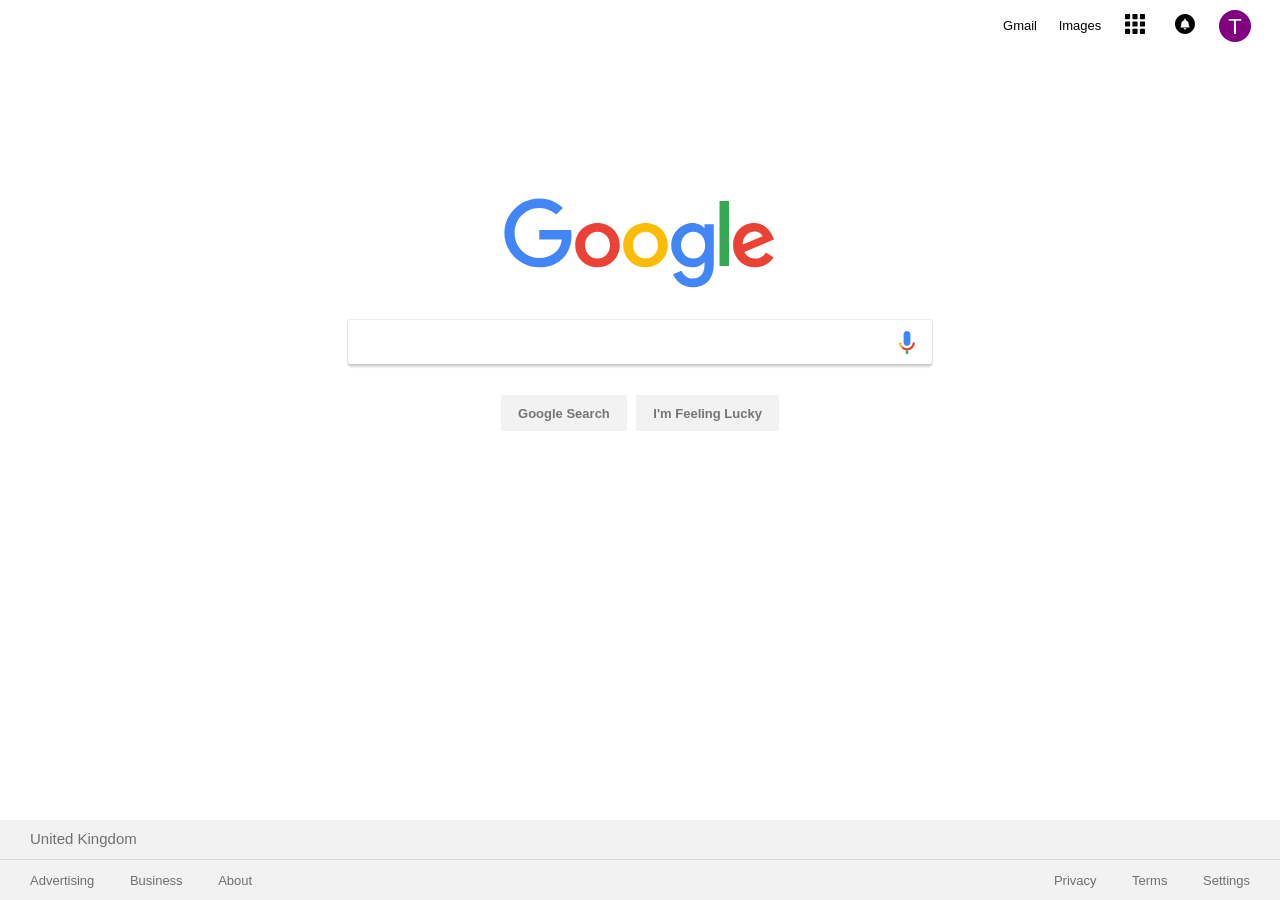
<file: index.html>
<!DOCTYPE html>
<html lang="en">
<head>
    <meta charset="UTF-8">
    <meta name="viewport" content="width=device-width, initial-scale=1.0">
    <meta http-equiv="X-UA-Compatible" content="ie=edge">
    <title>Google</title>
    <link rel="shortcut icon" type="image/ico" href="favicon.ico"/>
    <link rel="stylesheet" href="styles/reset.css">
    <link rel="stylesheet" href="styles/main.css">
</head>
<body>
    <div class="container">
        <div class="first">
            <ul>
                <li><a href="https://mail.google.com">Gmail</a></li>
                <li><a href="https://images.google.com">Images</a></li>
                <li><a href="#"><img src="images/nine-squares.svg" alt="google apps icon nine squares"></a></li>
                <li><a href="#"><img src="images/notification.svg" alt="notification bell"></a></li>
                <li><a href="#"><span>T</span></a></li>
            </ul>
        </div>

        <div class="main">
            <img class="logo" src="images/google.svg" alt="Google logo">
            <form action="https://www.google.com/search" method="get">
                <div class="form">
                    <input type="text" name="q" required="required" autocomplete="on">
                </div>
                <div class="buttons">
                    <input id="value1" type="submit" value="Google Search">
                    <input id="value1" type="submit" value="I'm Feeling Lucky">
                </div>
            </form>
        </div>

        <div class="third">
            <div class="top">
                <span>United Kingdom</span>
            </div>
            <div class="bottom">
                <span>
                    <a href="#">Advertising</a>
                    <a href="#">Business</a>
                    <a href="#">About</a>
                </span>
                <span>
                    <a href="#">Privacy</a>
                    <a href="#">Terms</a>
                    <a href="#">Settings</a>
                </span>
            </div>
        </div>
    </div>
</body>
</html>
</file>
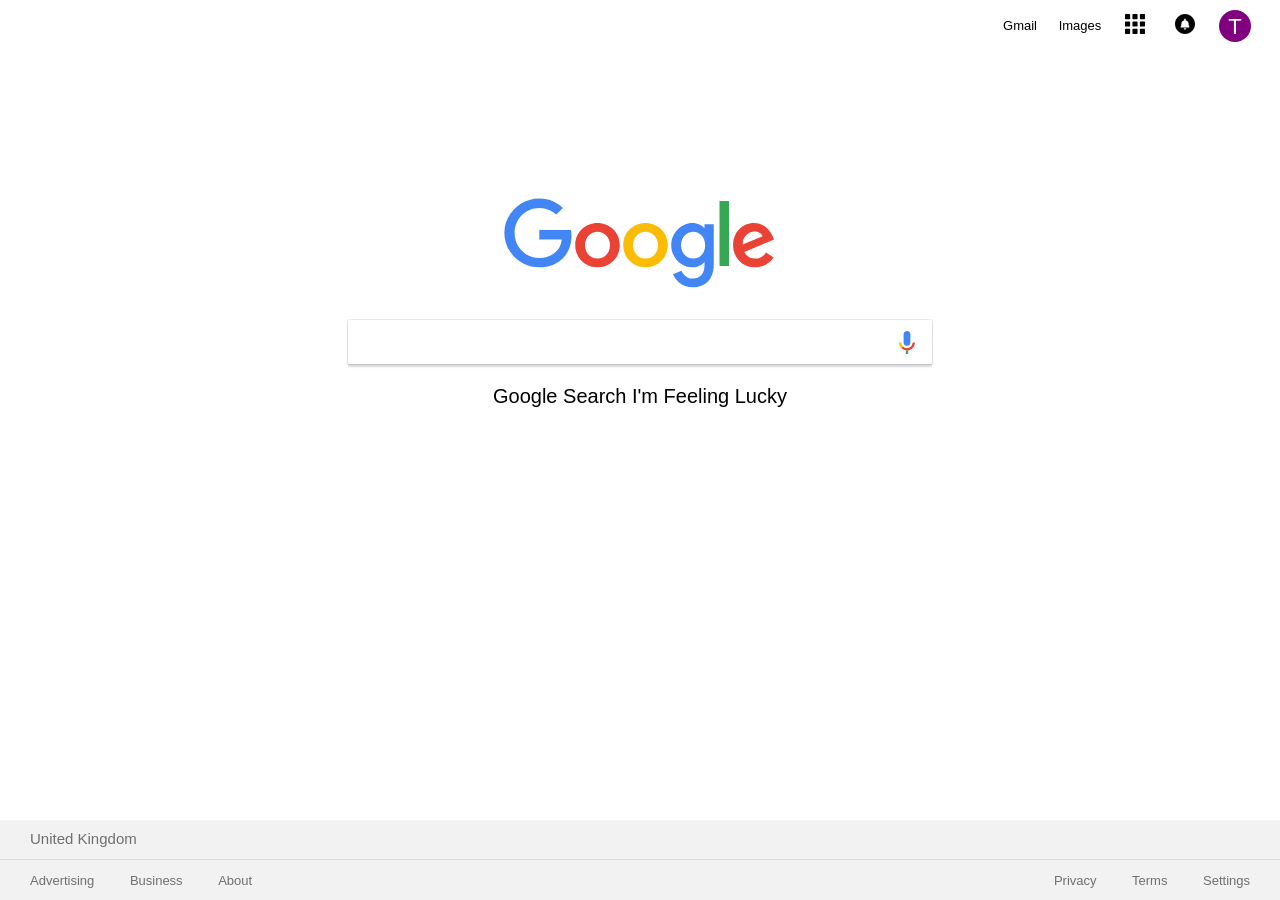
<file: google.html>
<!DOCTYPE html>
<html lang="en">
<head>
    <meta charset="UTF-8">
    <meta name="viewport" content="width=device-width, initial-scale=1.0">
    <meta http-equiv="X-UA-Compatible" content="ie=edge">
    <title>Google</title>
    <link rel="shortcut icon" type="image/ico" href="favicon.ico"/>
    <link rel="stylesheet" href="styles/reset.css">
    <link rel="stylesheet" href="styles/main.css">
</head>
<body>
    <div class="container">
        <div class="first">
            <ul>
                <li><a href="https://mail.google.com">Gmail</a></li>
                <li><a href="https://images.google.com">Images</a></li>
                <li><a href="#"><img src="images/nine-squares.svg" alt="google apps icon nine squares"></a></li>
                <li><a href="#"><img src="images/notification.svg" alt="notification bell"></a></li>
                <li><a href="#"><span>T</span></a></li>
            </ul>
        </div>

        <div class="main">
            <img class="logo" src="images/google.svg" alt="Google logo">
            <div class="form">
                <input type="text">
            </div>
            <div class="buttons">
                <a class="input" href="https://www.google.com/">Google Search</a>
                <a class="input" href="https://www.google.com/">I'm Feeling Lucky</a>
            </div>
        </div>

        <div class="third">
            <div class="top">
                <span>United Kingdom</span>
            </div>
            <div class="bottom">
                <span>
                    <a href="#">Advertising</a>
                    <a href="#">Business</a>
                    <a href="#">About</a>
                </span>
                <span>
                    <a href="#">Privacy</a>
                    <a href="#">Terms</a>
                    <a href="#">Settings</a>
                </span>
            </div>
        </div>
    </div>
</body>
</html>
</file>
<file: styles/main.css>
body
{
    box-sizing: border-box;
}
body *
{
    box-sizing: border-box;
}
a:hover
{
    text-decoration: underline;
}
.container
{
    display: grid;
    grid-template-rows: 68px 1fr 80px;
    grid-template-columns: 1fr;
    height: 100vh;
    /* background-color: pink; */
}
.first
{
    padding: 10px 20px 0 20px;
}
.first ul
{
    display: grid;
    align-items: center;
    grid-template-columns: 60px 60px 50px 50px 50px;
    justify-content: flex-end;
}
.first ul li
{
    display: inline;
    font-size: 13px;
    text-align: center;
}
.first ul li img
{
    width: 20px;
    height: 20px;
}
.first ul li img
{
    color: #999;
}
.first ul li a span
{
    display: inline-block;
    font-size: 1.1rem;
    width: 32px;
    height: 32px;
    background-color: purple;
    border-radius: 50%;
    color: #fff;
    text-align: center;
    padding: 4px;
}
.main img.logo
{
    margin: 130px auto 30px auto;
    display: block;
}
.main .form
{
    text-align: center;
    margin-bottom: 20px;
}
.main .form input
{
    background: url("../images/mic.svg") no-repeat right 14px center;
    height: 44px;
    font-size: 16px;
    width: 584px;
    padding-left: 14px;
    border-radius: 2px;
    border-color: transparent;
    box-shadow: rgba(0, 0, 0, 0.16) 0px 3px 2px 0px, rgba(0, 0, 0, 0.08) 0px 0px 0px 1px;
}
.main .form input:focus
{
    outline-color: transparent;
}
.main .form input:hover, .main .form input:hover
{
    box-shadow: rgba(0, 0, 0, 0.16) 0px 5px 6px 0px, rgba(0, 0, 0, 0.08) 0px 0px 0px 1px;;
}
.main .buttons
{
    text-align: center;
}
.main .buttons input
{
    display: inline-block;
    background-color: rgb(242, 242, 242);
    color: rgb(117, 117, 117);
    border: transparent;
    padding: 0px 16px 0;
    font-size: 13px;
    font-weight: bold;
    height: 36px;
    cursor: pointer;
    margin: 11px 2px;
    border: 1px solid transparent;
}
.main .buttons input:focus, .main .buttons input:hover
{
    border: 1px solid #c6c6c6;
    text-decoration: none;
}
.main .buttons input:focus
{
    outline: none;
}
.third
{
    background-color: #f2f2f2;
}
.third .top
{
    font-size: 15px;
    color: rgba(0, 0, 0, 0.54);
    border-bottom: 1px solid rgba(0, 0, 0, 0.1);
    padding: 10px 30px;
    height: 40px;
}
.third .bottom
{
    padding-top: 6px;
    padding-right: 30px;
    height: 40px;
    display: flex;
    justify-content: space-between;
}
.third .bottom span a
{
    font-size: 13px;
    color: rgba(0, 0, 0, 0.54);
    padding-left: 30px;

}
</file>
